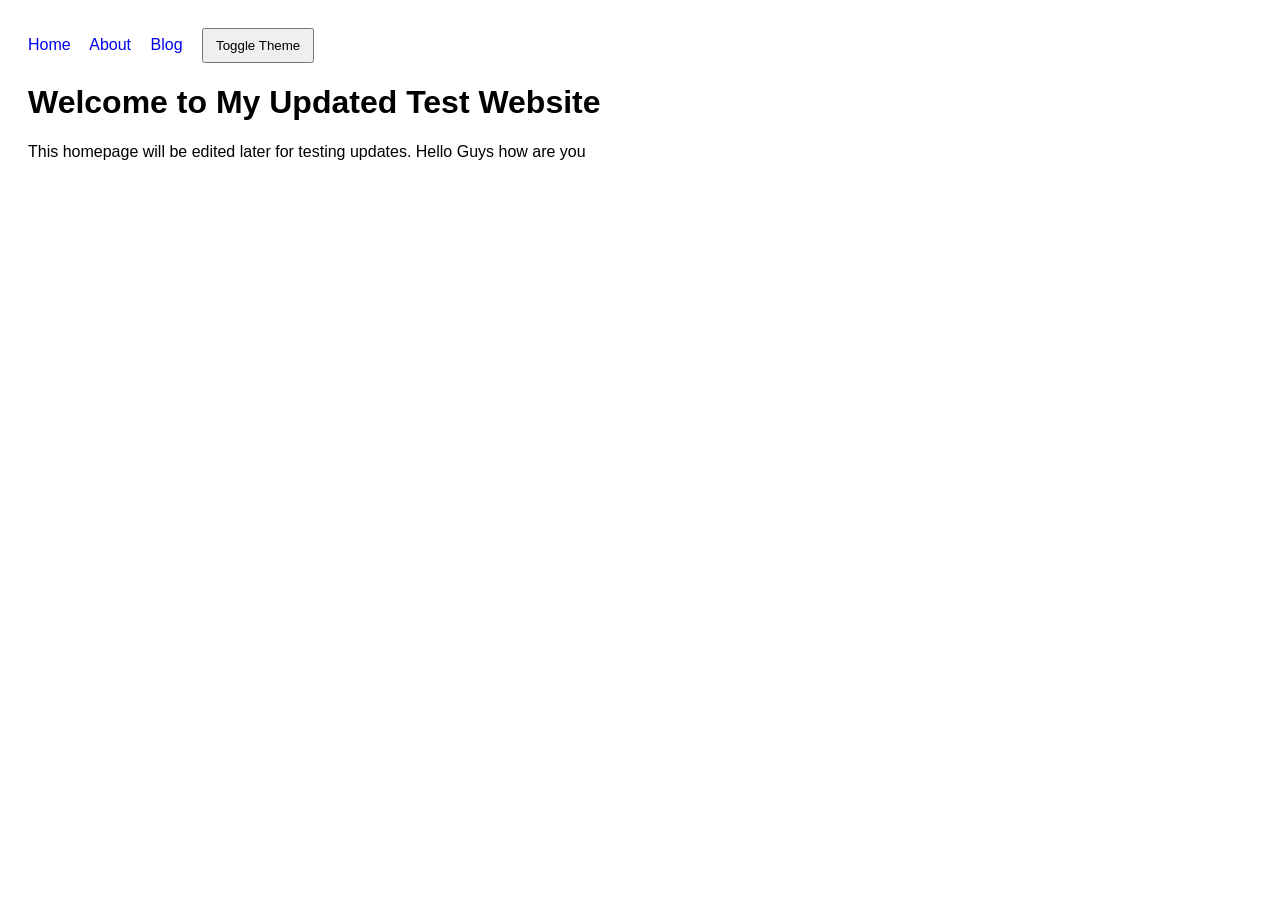
<file: index.html>
<!--
test-website/
│
├── index.html
├── about.html
├── blog.html
│
├── blogs/
│   ├── nature-1.html
│   ├── photo-1.html
│   └── nature-2.html   ← Keep this for later testing
│
├── css/
│   └── style.css
│
└── js/
    └── script.js
-->

<!DOCTYPE html>
<html lang="en">
<head>
  <meta charset="UTF-8">
  <meta name="viewport" content="width=device-width, initial-scale=1.0">
  <title>Test Website</title>
  <link rel="stylesheet" href="css/style.css">
</head>
<body>

  <nav>
    <a href="index.html">Home</a>
    <a href="about.html">About</a>
    <a href="blog.html">Blog</a>
    <button id="themeBtn">Toggle Theme</button>
  </nav>

  <main>
    <h1>Welcome to My Updated Test Website</h1>
    <p>This homepage will be edited later for testing updates.
        Hello Guys how are you
    </p>
  </main>

  <script src="js/script.js"></script>
</body>
</html>
</file>
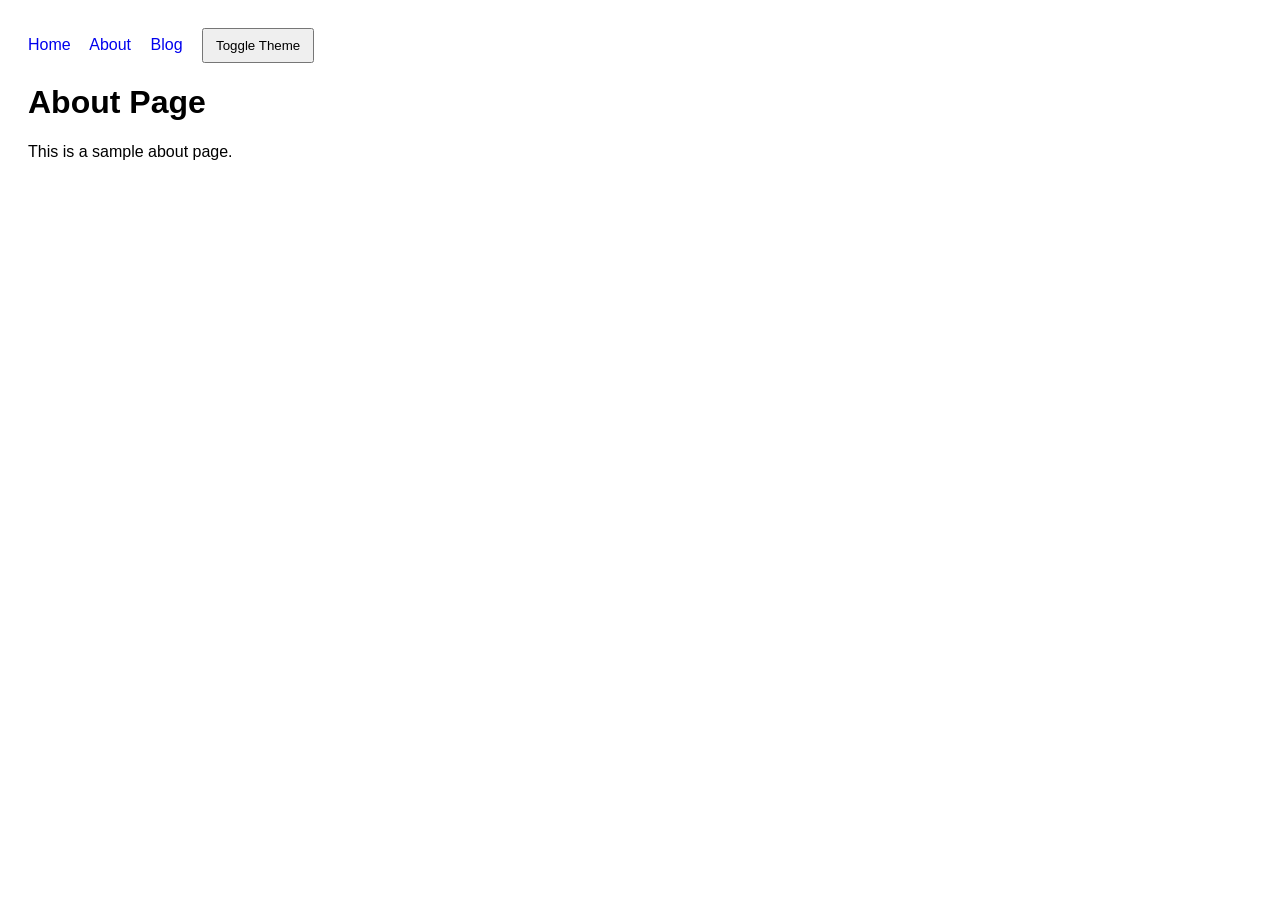
<file: about.html>
<!DOCTYPE html>
<html lang="en">
<head>
  <title>About</title>
  <link rel="stylesheet" href="css/style.css">
</head>
<body>

      <nav>
    <a href="index.html">Home</a>
    <a href="about.html">About</a>
    <a href="blog.html">Blog</a>
    <button id="themeBtn">Toggle Theme</button>
  </nav>

  <h1>About Page</h1>
  <p>This is a sample about page.</p>

<script src="js/script.js"></script>
</body>
</html>
</file>
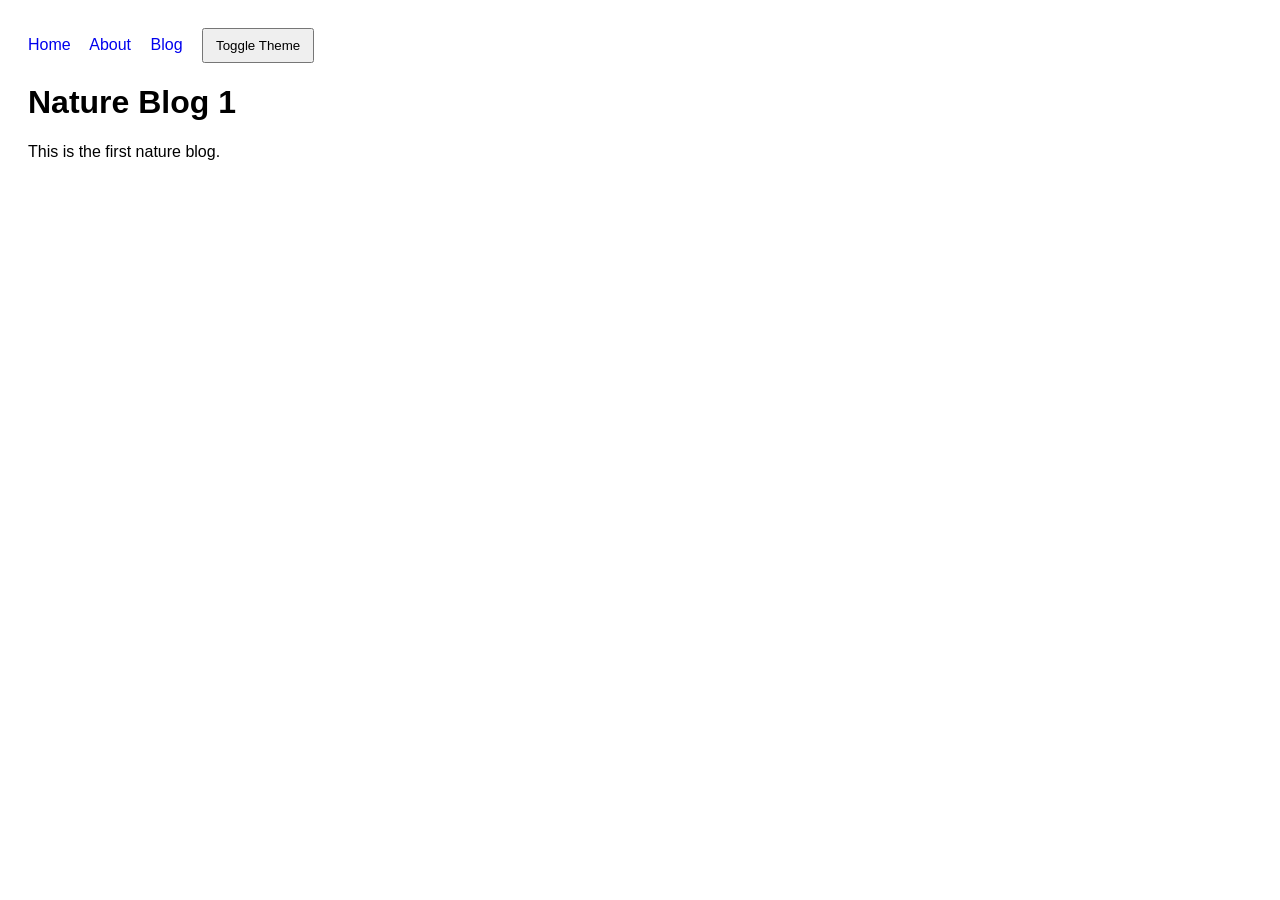
<file: blogs/nature-1.html>
<!DOCTYPE html>
<html>
<head>
  <title>Nature Blog</title>
  <link rel="stylesheet" href="../css/style.css">
</head>
<body>

  <nav>
    <a href="../index.html">Home</a>
    <a href="../about.html">About</a>
    <a href="../blog.html">Blog</a>
    <button id="themeBtn">Toggle Theme</button>
  </nav>


  <h1>Nature Blog 1</h1>
  <p>This is the first nature blog.</p>


<script src="../js/script.js"></script>
</body>
</html>
</file>
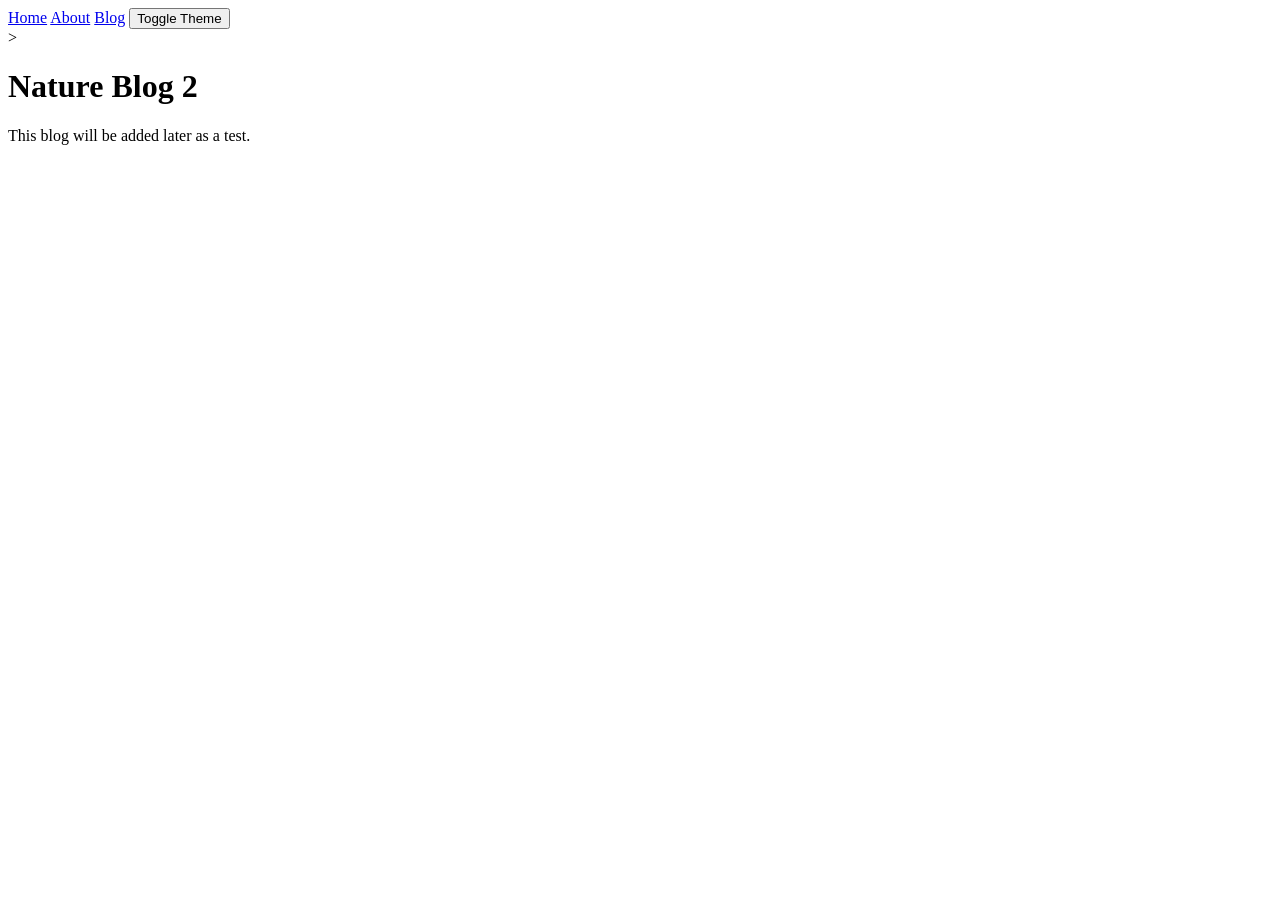
<file: blogs/nature-2.html>
<!DOCTYPE html>
<html>
<head>
  <title>Nature Blog 2</title>
</head>
<body>

  <nav>
    <a href="../index.html">Home</a>
    <a href="../about.html">About</a>
    <a href="../blog.html">Blog</a>
    <button id="themeBtn">Toggle Theme</button>
  </nav>

<!---->>
  <h1>Nature Blog 2</h1>
  <p>This blog will be added later as a test.</p>

  


<script src="../js/script.js"></script>



</body>
</html>
</file>
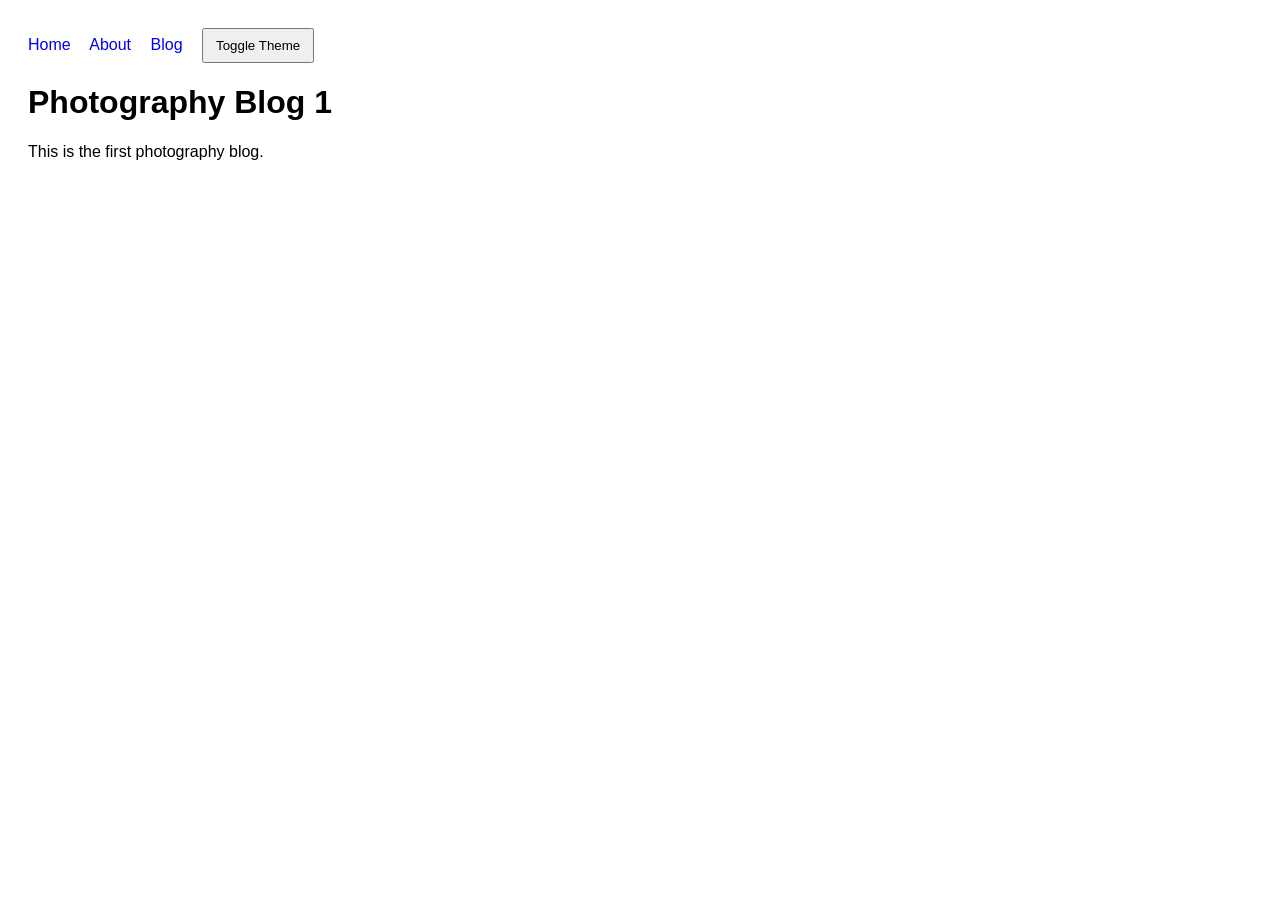
<file: blogs/photo-1.html>
<!DOCTYPE html>
<html>
<head>
  <title>Photography Blog</title>
  <link rel="stylesheet" href="../css/style.css">
</head>
<body>

  <nav>
    <a href="../index.html">Home</a>
    <a href="../about.html">About</a>
    <a href="../blog.html">Blog</a>
    <button id="themeBtn">Toggle Theme</button>
  </nav>


  <h1>Photography Blog 1</h1>
  <p>This is the first photography blog.</p>


<script src="../js/script.js"></script>
</body>
</html>
</file>
<file: css/style.css>
body {
  font-family: Arial, sans-serif;
  padding: 20px;
}

nav {
  margin-bottom: 20px;
}

nav a {
  margin-right: 15px;
  text-decoration: none;
}

button {
  padding: 8px 12px;
  cursor: pointer;
}

.dark {
  background: #222;
  color: white;
}
</file>
